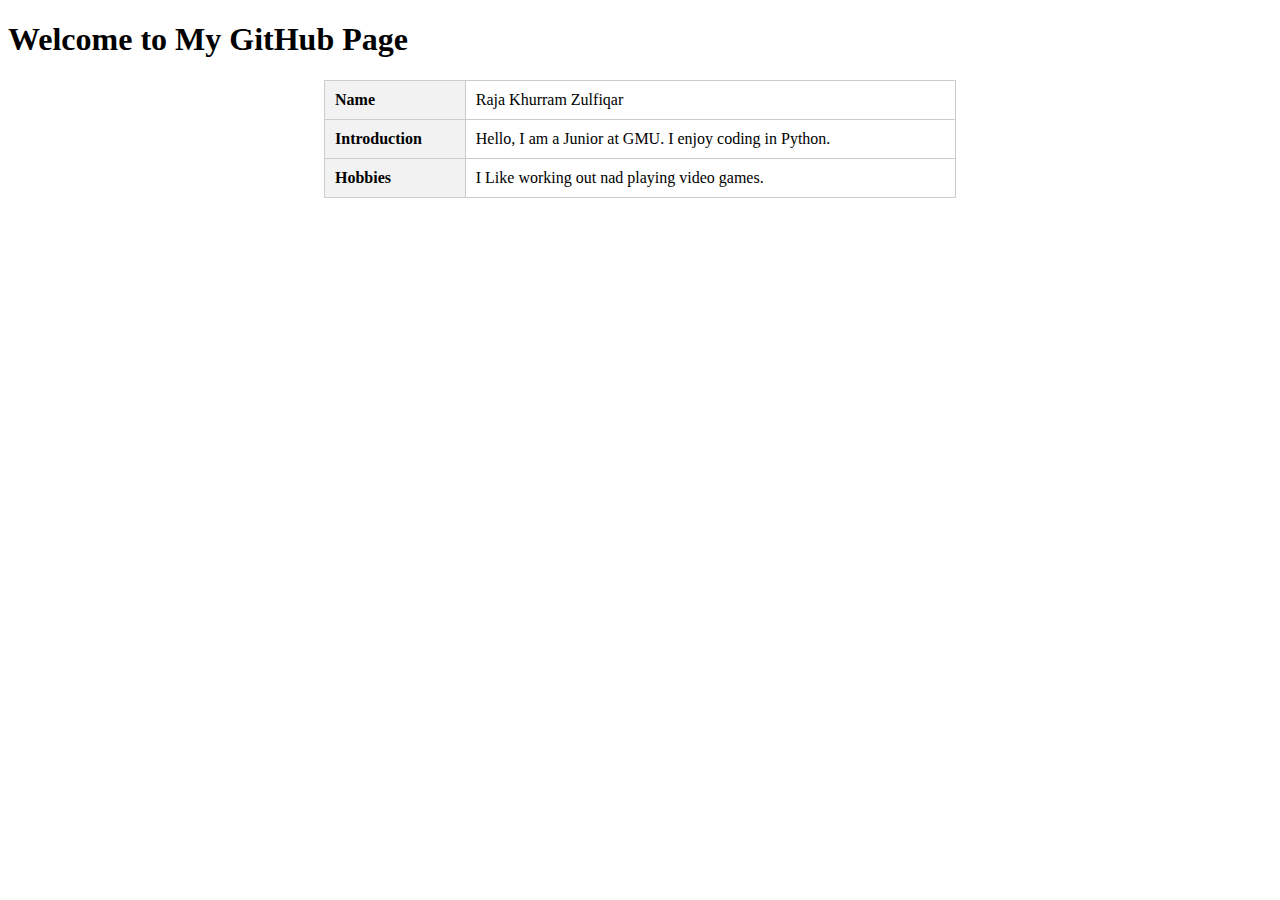
<file: index.html>
<!DOCTYPE html>
<html lang="en">
<head>
    <meta charset="UTF-8">
    <meta name="viewport" content="width=device-width, initial-scale=1.0">
    <title>My GitHub Page</title>
    <style>
        table {
            border-collapse: collapse;
            width: 50%;
            margin: 20px auto;
        }
        th, td {
            border: 1px solid #ccc;
            padding: 10px;
            text-align: left;
        }
        th {
            background-color: #f2f2f2;
        }
    </style>
</head>
<body>
    <h1>Welcome to My GitHub Page</h1>
    
    <table>
        <tr>
            <th>Name</th>
            <td>Raja Khurram Zulfiqar</td>
        </tr>
        <tr>
            <th>Introduction</th>
            <td>
                Hello, I am a Junior at GMU. I enjoy coding in Python.
            </td>
        </tr>
        <tr>
            <th>Hobbies</th>
            <td>
                I Like working out nad playing video games. 
            </td>
        </tr>
    </table>
</body>
</html>
</file>
